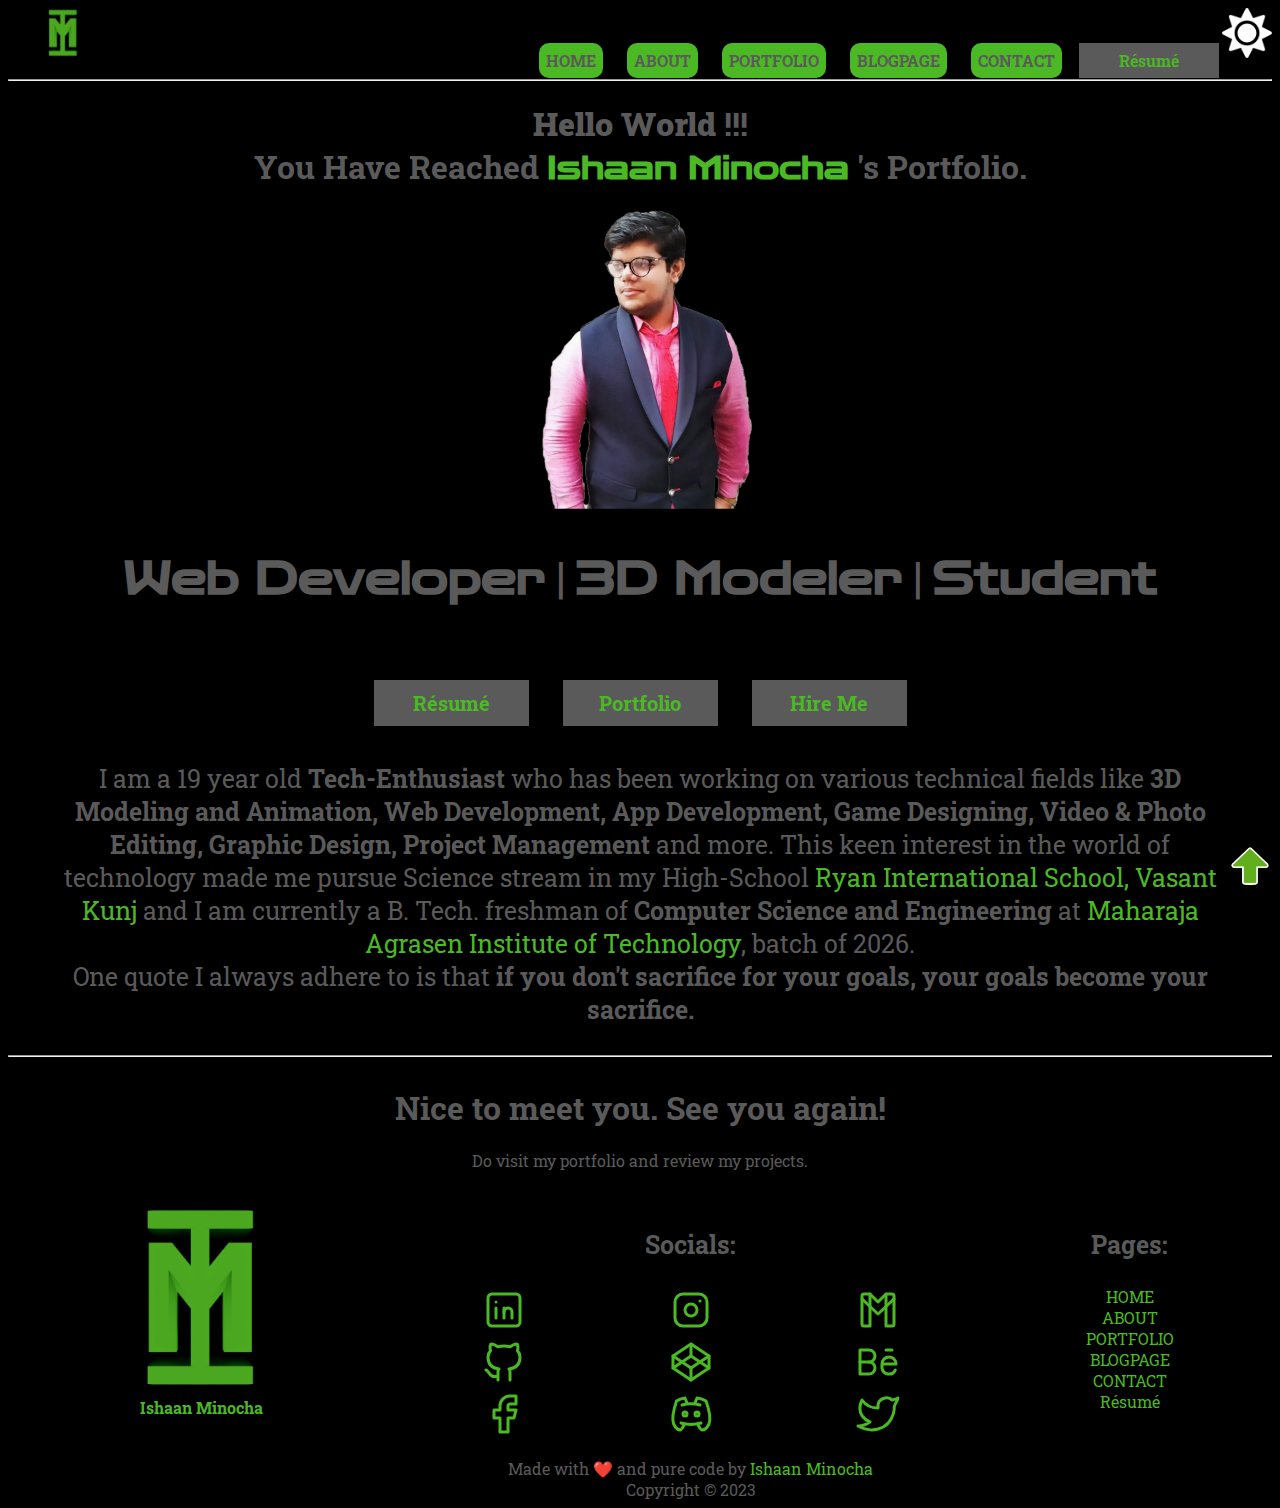
<file: index.html>
<!-- Ishaan Minocha's Portfolio Website -->
<!DOCTYPE html>

<html lang="en">
  <head>
    <meta charset="UTF-8" />
    <meta http-equiv="X-UA-Compatible" content="IE=edge" />
    <meta name="viewport" content="width=device-width, initial-scale=1.0" />
    <meta
      name="description"
      content="Hello World !!! You have reached Ishaan Minocha's Portfolio. Do review all my projects and be sure to follow me on all social media platforms. "
    />
    <meta name="robots" content="INDEX, FOLLOW" />
    <meta
      name="keywords"
      content="ishaan, minocha, ishaan minocha, gameblurr, best portfolio website"
    />
    <title>Ishaan Minocha : Web Developer | 3D Modeler | Student</title>
    <link rel="shortcut icon" href="/logo.png" type="image/x-icon" />
    <link rel="stylesheet" href="style.css" />
    <link rel="preconnect" href="https://fonts.googleapis.com" />
    <link rel="preconnect" href="https://fonts.gstatic.com" crossorigin />
    <link
      href="https://fonts.googleapis.com/css2?family=Zen+Dots&display=swap"
      rel="stylesheet"
    />
    <style>
      @import url("https://fonts.googleapis.com/css2?family=Zen+Dots&display=swap");
    </style>
    <link
      href="https://fonts.googleapis.com/css2?family=Roboto+Slab&display=swap"
      rel="stylesheet"
    />
    <style>
      @import url("https://fonts.googleapis.com/css2?family=Roboto+Slab&display=swap");
    </style>
    <script src="/action.js"></script>
  </head>

  <body>
    <header id="header">
      <img id="themeicon" src="sun.png" alt="Light" />
      <div>
        <a href="index.html">
          <img id="logo" src="logo.png" alt=" I M " />
        </a>
      </div>

      <br /><br />

      <nav id="navbar">
        <a class="navButton" href="index.html">HOME</a>
        <a class="navButton" href="about.html">ABOUT</a>
        <a class="navButton" href="portfolio.html">PORTFOLIO</a>
        <a class="navButton" href="blogpage.html">BLOGPAGE</a>
        <a class="navButton" href="contact.html">CONTACT</a>
        <a id="navResumeButton" href="https://resume.com">Résumé</a>
      </nav>
    </header>

    <hr />

    <div>
      <h1 class="centred">
        <strong id="hW">Hello World</strong> !!! <br />
        You Have Reached
        <strong id="mainName">Ishaan Minocha</strong>
        's Portfolio.
      </h1>
      <img
        src="ishaan.png"
        alt="Don't worry he is cute and handsome."
        id="ishuImage"
      />
    </div>

    <div class="centred" id="profile">
      <h2>
        <strong class="text">Web Developer</strong> |
        <strong class="text">3D Modeler</strong> |
        <strong class="text">Student</strong>
      </h2>
    </div>

    <br />

    <div class="centred">
      <a id="resumeButton" href="resume.com">Résumé</a>
      <a id="resumeButton" href="resume.com">Portfolio</a>
      <a id="resumeButton" href="resume.com">Hire Me</a>
    </div>

    <!-- <div class="centred">
        <h1>#Be the <strong>black sheep</strong> amongst the white ones.</h1>
    </div> -->

    <div>
      <br />

      <p id="intro">
        I am a 19 year old <strong>Tech-Enthusiast</strong> who has been working
        on various technical fields like
        <strong
          >3D Modeling and Animation, Web Development, App Development, Game
          Designing, Video & Photo Editing, Graphic Design, Project
          Management</strong
        >
        and more. This keen interest in the world of technology made me pursue
        Science stream in my High-School
        <a
          href="https://www.ryangroup.org/ryaninternational/cbse/delhi/ryan-international-school-vasant-kunj"
          >Ryan International School, Vasant Kunj</a
        >
        and I am currently a B. Tech. freshman of<strong>
          Computer Science and Engineering</strong
        >
        at
        <a href="https://mait.ac.in/"
          >Maharaja Agrasen Institute of Technology</a
        >, batch of 2026.
        <br />
        One quote I always adhere to is that
        <strong
          >if you don't sacrifice for your goals, your goals become your
          sacrifice.</strong
        >
        <!-- I learnt the appropriate languages and software to gain experience in these fields including Blender &
            Fusion 360 (for 3D Modeling, Animation & Printing), Front-End Web Dev (HTML, CSS, JS), App Dev (Kotlin,
            Java), Python, Premier Pro & Filmora (for Video Editing), Photoshop (for Photo Editing) and much more. <br>
            The craving to learn more made me first join my school Tech Club <a
                href="https://createchclub.in/">.createch</a> and later after a year went on to become its Head of 3D
            modeling and then the Head compiler. Being a part of this community my team and I had organized many tech
            fests and events, competitions and also some education drives in which used all these fields were taught to
            students who didn't have much resources but passion of technology. In my tenure, I also won many
            competitions of other schools and brought some laurels to school. <br> -->
      </p>
    </div>

    <br />

    <hr />

    <footer id="footerMenu" class="centred">
      <div id="footerAbove">
        <h1 class="centred">Nice to meet you. See you again!</h1>
        <p class="centred">Do visit my portfolio and review my projects.</p>
      </div>

      <div id="footerRight">
        <h3 class="footerHeading">Pages:</h3>
        <a href="index.html" target="_blank">HOME</a> <br />
        <a href="about.html" target="_blank">ABOUT</a> <br />
        <a href="portfolio.html" target="_blank">PORTFOLIO</a> <br />
        <a href="blogpage.html" target="_blank">BLOGPAGE</a> <br />
        <a href="contact.html" target="_blank">CONTACT</a> <br />
        <a href="https://resume.com" target="_blank">Résumé</a>
      </div>

      <div id="footerLeft">
        <a href="index.html">
          <div>
            <img id="logoDown" src="logo.png" alt=" I M " />
          </div>
          <div>
            <strong>Ishaan Minocha</strong>
          </div>
        </a>
      </div>

      <div id="footerMid">
        <h3 id="socialHead" class="footerHeading">Socials:</h3>

        <a
          href="https://www.linkedin.com/in/ishaan-minocha-785779250/"
          target="_blank"
        >
          <div id="linkedin">
            <svg
              xmlns="http://www.w3.org/2000/svg"
              class="icon icon-tabler icon-tabler-brand-linkedin"
              width="48"
              height="48"
              viewBox="0 0 24 24"
              stroke-width="1.5"
              stroke="#4bb923"
              fill="none"
              stroke-linecap="round"
              stroke-linejoin="round"
            >
              <path stroke="none" d="M0 0h24v24H0z" fill="none" />
              <rect x="4" y="4" width="16" height="16" rx="2" />
              <line x1="8" y1="11" x2="8" y2="16" />
              <line x1="8" y1="8" x2="8" y2="8.01" />
              <line x1="12" y1="16" x2="12" y2="11" />
              <path d="M16 16v-3a2 2 0 0 0 -4 0" />
            </svg>
          </div>
        </a>

        <a href="https://www.instagram.com/ishaantrovert/" target="_blank">
          <div id="instagram">
            <svg
              xmlns="http://www.w3.org/2000/svg"
              class="icon icon-tabler icon-tabler-brand-instagram"
              width="48"
              height="48"
              viewBox="0 0 24 24"
              stroke-width="1.5"
              stroke="#4bb923"
              fill="none"
              stroke-linecap="round"
              stroke-linejoin="round"
            >
              <path stroke="none" d="M0 0h24v24H0z" fill="none" />
              <rect x="4" y="4" width="16" height="16" rx="4" />
              <circle cx="12" cy="12" r="3" />
              <line x1="16.5" y1="7.5" x2="16.5" y2="7.501" />
            </svg>
          </div>
        </a>

        <a href="mailto:minochaishaan2003@gmail.com" target="_blank">
          <div id="gmail">
            <svg
              xmlns="http://www.w3.org/2000/svg"
              class="icon icon-tabler icon-tabler-brand-gmail"
              width="48"
              height="48"
              viewBox="0 0 24 24"
              stroke-width="1.5"
              stroke="#4bb923"
              fill="none"
              stroke-linecap="round"
              stroke-linejoin="round"
            >
              <path stroke="none" d="M0 0h24v24H0z" fill="none" />
              <path d="M16 20h3a1 1 0 0 0 1 -1v-14a1 1 0 0 0 -1 -1h-3v16z" />
              <path d="M5 20h3v-16h-3a1 1 0 0 0 -1 1v14a1 1 0 0 0 1 1z" />
              <path d="M16 4l-4 4l-4 -4" />
              <path d="M4 6.5l8 7.5l8 -7.5" />
            </svg>
          </div>
        </a>

        <a href="https://github.com/IshaanMinocha" target="_blank">
          <div id="github">
            <svg
              xmlns="http://www.w3.org/2000/svg"
              class="icon icon-tabler icon-tabler-brand-github"
              width="48"
              height="48"
              viewBox="0 0 24 24"
              stroke-width="1.5"
              stroke="#4bb923"
              fill="none"
              stroke-linecap="round"
              stroke-linejoin="round"
            >
              <path stroke="none" d="M0 0h24v24H0z" fill="none" />
              <path
                d="M9 19c-4.3 1.4 -4.3 -2.5 -6 -3m12 5v-3.5c0 -1 .1 -1.4 -.5 -2c2.8 -.3 5.5 -1.4 5.5 -6a4.6 4.6 0 0 0 -1.3 -3.2a4.2 4.2 0 0 0 -.1 -3.2s-1.1 -.3 -3.5 1.3a12.3 12.3 0 0 0 -6.2 0c-2.4 -1.6 -3.5 -1.3 -3.5 -1.3a4.2 4.2 0 0 0 -.1 3.2a4.6 4.6 0 0 0 -1.3 3.2c0 4.6 2.7 5.7 5.5 6c-.6 .6 -.6 1.2 -.5 2v3.5"
              />
            </svg>
          </div>
        </a>

        <a href="https://codepen.io/IshaanMinocha" target="_blank">
          <div id="codepen">
            <svg
              xmlns="http://www.w3.org/2000/svg"
              class="icon icon-tabler icon-tabler-brand-codepen"
              width="48"
              height="48"
              viewBox="0 0 24 24"
              stroke-width="1.5"
              stroke="#4bb923"
              fill="none"
              stroke-linecap="round"
              stroke-linejoin="round"
            >
              <path stroke="none" d="M0 0h24v24H0z" fill="none" />
              <path d="M3 15l9 6l9 -6l-9 -6l-9 6" />
              <path d="M3 9l9 6l9 -6l-9 -6l-9 6" />
              <line x1="3" y1="9" x2="3" y2="15" />
              <line x1="21" y1="9" x2="21" y2="15" />
              <line x1="12" y1="3" x2="12" y2="9" />
              <line x1="12" y1="15" x2="12" y2="21" />
            </svg>
          </div>
        </a>

        <a href="https://www.behance.net/ishaanminocha" target="_blank">
          <div id="behance">
            <svg
              xmlns="http://www.w3.org/2000/svg"
              class="icon icon-tabler icon-tabler-brand-behance"
              width="48"
              height="48"
              viewBox="0 0 24 24"
              stroke-width="1.5"
              stroke="#4bb923"
              fill="none"
              stroke-linecap="round"
              stroke-linejoin="round"
            >
              <path stroke="none" d="M0 0h24v24H0z" fill="none" />
              <path d="M3 18v-12h4.5a3 3 0 0 1 0 6a3 3 0 0 1 0 6h-4.5" />
              <line x1="3" y1="12" x2="7.5" y2="12" />
              <path d="M14 13h7a3.5 3.5 0 0 0 -7 0v2a3.5 3.5 0 0 0 6.64 1" />
              <line x1="16" y1="6" x2="19" y2="6" />
            </svg>
          </div>
        </a>

        <a href="https://www.facebook.com/ishaan.minocha.7" target="_blank">
          <div id="facebook">
            <svg
              xmlns="http://www.w3.org/2000/svg"
              class="icon icon-tabler icon-tabler-brand-facebook"
              width="48"
              height="48"
              viewBox="0 0 24 24"
              stroke-width="1.5"
              stroke="#4bb923"
              fill="none"
              stroke-linecap="round"
              stroke-linejoin="round"
            >
              <path stroke="none" d="M0 0h24v24H0z" fill="none" />
              <path
                d="M7 10v4h3v7h4v-7h3l1 -4h-4v-2a1 1 0 0 1 1 -1h3v-4h-3a5 5 0 0 0 -5 5v2h-3"
              />
            </svg>
          </div>
        </a>

        <a
          href="https://discordapp.com/users/561055829772730393"
          target="_blank"
        >
          <div id="discord">
            <svg
              xmlns="http://www.w3.org/2000/svg"
              class="icon icon-tabler icon-tabler-brand-discord"
              width="48"
              height="48"
              viewBox="0 0 24 24"
              stroke-width="1.5"
              stroke="#4bb923"
              fill="none"
              stroke-linecap="round"
              stroke-linejoin="round"
            >
              <path stroke="none" d="M0 0h24v24H0z" fill="none" />
              <circle cx="9" cy="12" r="1" />
              <circle cx="15" cy="12" r="1" />
              <path d="M7.5 7.5c3.5 -1 5.5 -1 9 0" />
              <path d="M7 16.5c3.5 1 6.5 1 10 0" />
              <path
                d="M15.5 17c0 1 1.5 3 2 3c1.5 0 2.833 -1.667 3.5 -3c.667 -1.667 .5 -5.833 -1.5 -11.5c-1.457 -1.015 -3 -1.34 -4.5 -1.5l-1 2.5"
              />
              <path
                d="M8.5 17c0 1 -1.356 3 -1.832 3c-1.429 0 -2.698 -1.667 -3.333 -3c-.635 -1.667 -.476 -5.833 1.428 -11.5c1.388 -1.015 2.782 -1.34 4.237 -1.5l1 2.5"
              />
            </svg>
          </div>
        </a>

        <a href="https://twitter.com/" target="_blank">
          <div id="twitter">
            <svg
              xmlns="http://www.w3.org/2000/svg"
              class="icon icon-tabler icon-tabler-brand-twitter"
              width="48"
              height="48"
              viewBox="0 0 24 24"
              stroke-width="1.5"
              stroke="#4bb923"
              fill="none"
              stroke-linecap="round"
              stroke-linejoin="round"
            >
              <path stroke="none" d="M0 0h24v24H0z" fill="none" />
              <path
                d="M22 4.01c-1 .49 -1.98 .689 -3 .99c-1.121 -1.265 -2.783 -1.335 -4.38 -.737s-2.643 2.06 -2.62 3.737v1c-3.245 .083 -6.135 -1.395 -8 -4c0 0 -4.182 7.433 4 11c-1.872 1.247 -3.739 2.088 -6 2c3.308 1.803 6.913 2.423 10.034 1.517c3.58 -1.04 6.522 -3.723 7.651 -7.742a13.84 13.84 0 0 0 .497 -3.753c-.002 -.249 1.51 -2.772 1.818 -4.013z"
              />
            </svg>
          </div>
        </a>
      </div>

      <br />

      <div>
        Made with ❤️ and pure code by
        <a href="https://github.com/IshaanMinocha"> Ishaan Minocha</a> <br />
        Copyright &copy; 2023

        <div id="goToTop">
          <a href="#header"
            ><img src="uparrow.png" alt="TOP" style="width: 40px"
          /></a>
        </div>
      </div>
    </footer>

    <script>
      var themeicon = document.getElementById("themeicon");
      themeicon.onclick = function () {
        document.body.classList.toggle("lighttheme");
        if (document.body.classList.contains("lighttheme")) {
          themeicon.src = "moon.png";
        } else {
          themeicon.src = "sun.png";
        }
      };
    </script>
  </body>
</html>
</file>
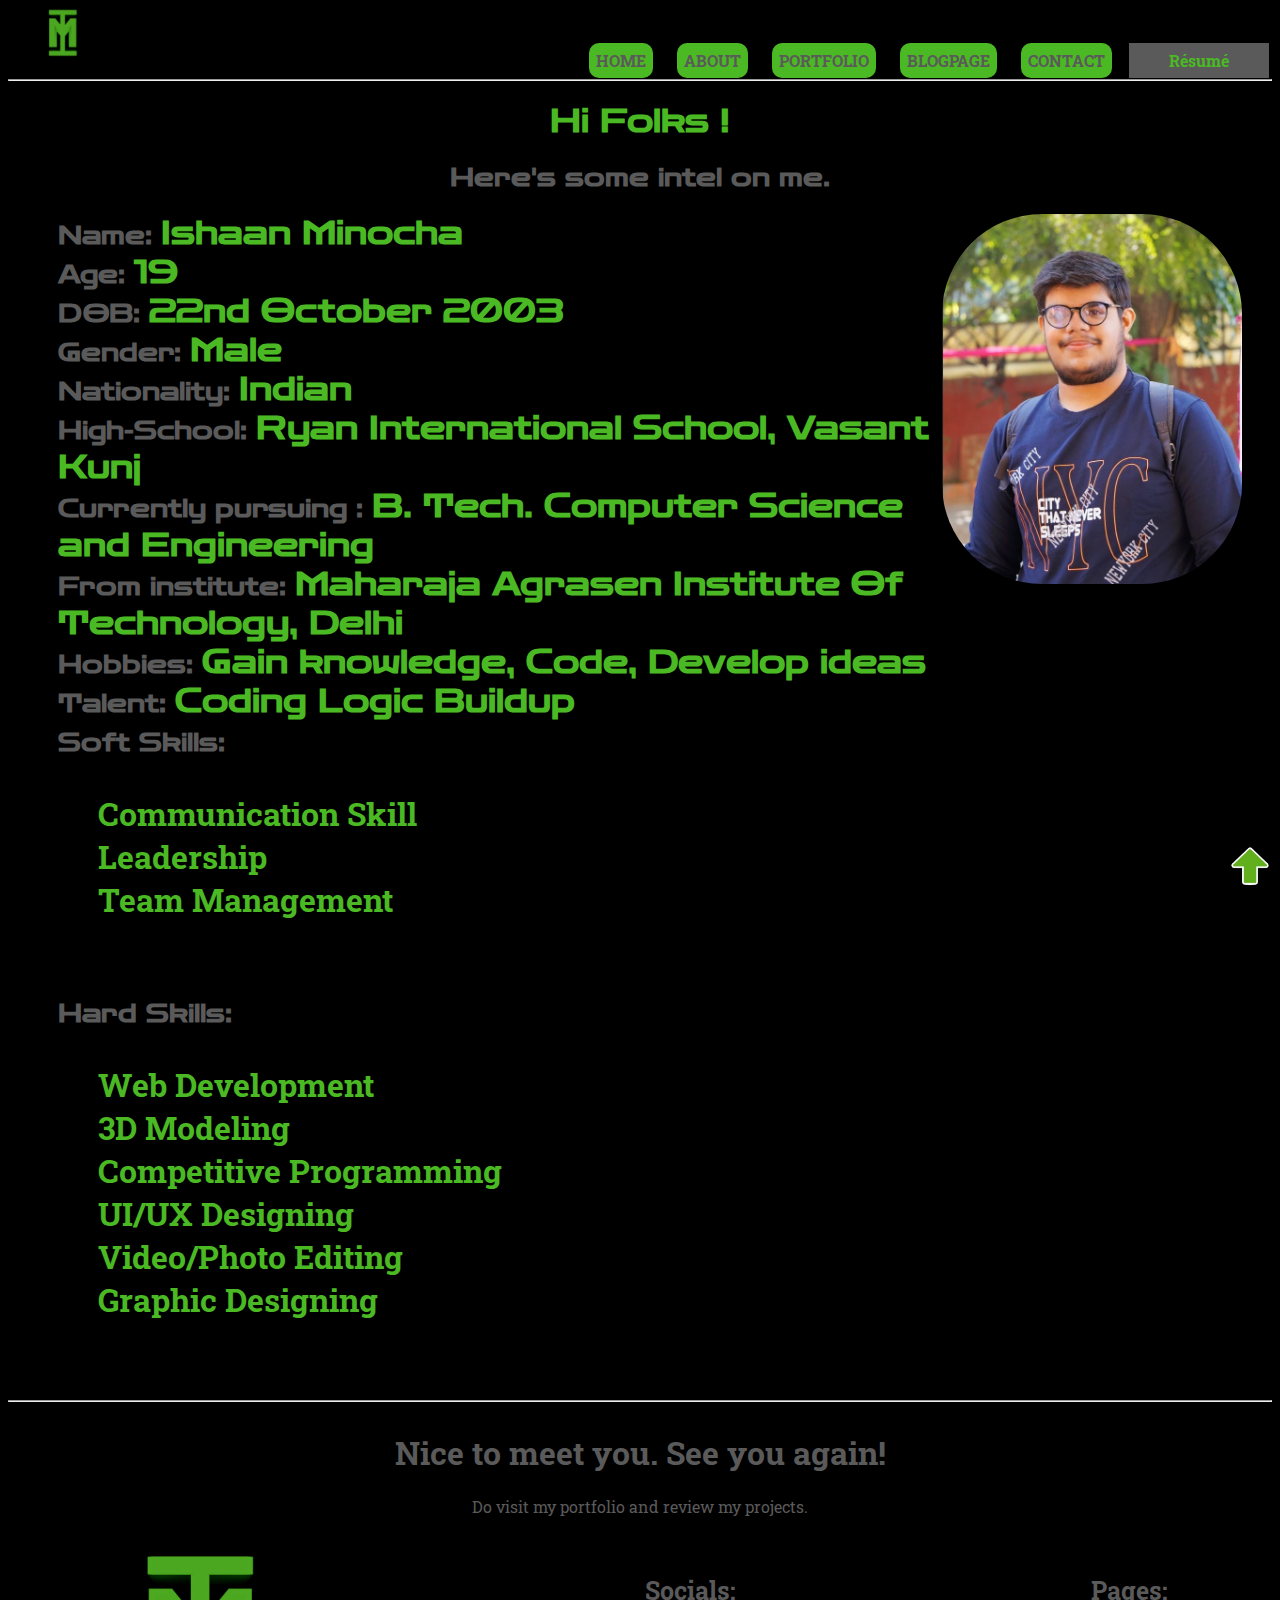
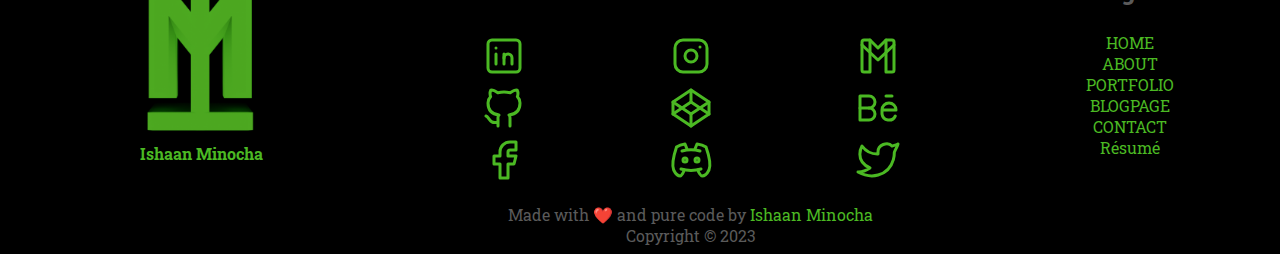
<file: about.html>
<!-- Ishaan Minocha's Portfolio Website -->
<!DOCTYPE html>

<html lang="en">

<head>
    <meta charset="UTF-8">
    <meta http-equiv="X-UA-Compatible" content="IE=edge">
    <meta name="viewport" content="width=device-width, initial-scale=1.0">
    <meta name="description"
        content="Hello World !!! You have reached Ishaan Minocha's Portfolio. Do review all my projects and be sure to follow me on all social media platforms. ">
    <meta name="robots" content="INDEX, FOLLOW">
    <meta name="keywords" content="ishaan, minocha, ishaan minocha, gameblurr, best portfolio website">
    <title>Ishaan Minocha : Web Developer | 3D Modeler | Student</title>
    <link rel="stylesheet" href="style.css">
    <link rel="preconnect" href="https://fonts.googleapis.com">
    <link rel="preconnect" href="https://fonts.gstatic.com" crossorigin>
    <link href="https://fonts.googleapis.com/css2?family=Zen+Dots&display=swap" rel="stylesheet">
    <style>
        @import url('https://fonts.googleapis.com/css2?family=Zen+Dots&display=swap');
    </style>
    <link href="https://fonts.googleapis.com/css2?family=Roboto+Slab&display=swap" rel="stylesheet">
    <style>
        @import url('https://fonts.googleapis.com/css2?family=Roboto+Slab&display=swap');
    </style>
    <script src="action.js"></script>
</head>

<body>

    <header>
        <div>
            <a href="index.html">
                <img id="logo" src="logo.png" alt=" I M ">
            </a>
        </div>

        <br><br>

        <nav>
            <a class="navButton" href="index.html">HOME</a>
            <a class="navButton" href="about.html">ABOUT</a>
            <a class="navButton" href="portfolio.html">PORTFOLIO</a>
            <a class="navButton" href="blogpage.html">BLOGPAGE</a>
            <a class="navButton" href="contact.html">CONTACT</a>
            <a id="navResumeButton" href="https://resume.com">Résumé</a>
        </nav>

    </header>

    <hr>

    <div>
        <h1 class="heading centred">
            Hi Folks !
        </h1>
        <h2 class="subheading centred">
            Here's some intel on me.
        </h2>
    </div>

    <div id="intelpallete">
        <div>
            <img id="palleteimg" src="ishaan2.jpg" alt="ishaan">
        </div>
        <div id="palletetext" class="subheading">
            Name: <strong class="heading">Ishaan Minocha</strong> <br>
            Age: <strong class="heading">19</strong> <br>
            DOB: <strong class="heading">22nd October 2003</strong> <br>
            Gender: <strong class="heading">Male</strong> <br>
            Nationality: <strong class="heading">Indian</strong> <br>
            High-School: <strong class="heading">Ryan International School, Vasant Kunj</strong> <br>
            Currently pursuing : <strong class="heading">B. Tech. Computer Science and Engineering</strong> <br>
            From institute: <strong class="heading">Maharaja Agrasen Institute Of Technology, Delhi</strong> <br>
            Hobbies: <strong class="heading">Gain knowledge, Code, Develop ideas</strong> <br>
            Talent: <strong class="heading">Coding Logic Buildup</strong> <br>
            Soft Skills: <strong class="heading">
                <ul id="palletelist">
                    <li>Communication Skill</li>
                    <li>Leadership</li>
                    <li>Team Management</li>
                </ul>
            </strong> <br>
            Hard Skills: <strong class="heading">
                <ul id="palletelist">
                    <li>Web Development</li>
                    <li>3D Modeling</li>
                    <li>Competitive Programming</li>
                    <li>UI/UX Designing</li>
                    <li>Video/Photo Editing</li>
                    <li>Graphic Designing</li>
                </ul>
            </strong> <br>
        </div>

    </div>

    <hr>

    <footer id="footerMenu" class="centred">

        <div id="footerAbove">
            <h1 class="centred">Nice to meet you. See you again!</h1>
            <p class="centred"> Do visit my portfolio and review my projects.
            </p>
        </div>

        <div id="footerRight">
            <h3 class="footerHeading">Pages:</h3>
            <a href="index.html" target="_blank">HOME</a> <br>
            <a href="about.html" target="_blank">ABOUT</a> <br>
            <a href="portfolio.html" target="_blank">PORTFOLIO</a> <br>
            <a href="blogpage.html" target="_blank">BLOGPAGE</a> <br>
            <a href="contact.html" target="_blank">CONTACT</a> <br>
            <a href="https://resume.com" target="_blank">Résumé</a>
        </div>

        <div id="footerLeft">

            <a href="index.html">
                <div>
                    <img id="logoDown" src="logo.png" alt=" I M ">
                </div>
                <div>
                    <strong>Ishaan Minocha</strong>
                </div>
            </a>

        </div>

        <div id="footerMid">
            <h3 id="socialHead" class="footerHeading">Socials:</h3>


            <a href="https://www.linkedin.com/in/ishaan-minocha-785779250/" target="_blank">
                <div id="linkedin">
                    <svg xmlns="http://www.w3.org/2000/svg" class="icon icon-tabler icon-tabler-brand-linkedin"
                        width="48" height="48" viewBox="0 0 24 24" stroke-width="1.5" stroke="#4bb923" fill="none"
                        stroke-linecap="round" stroke-linejoin="round">
                        <path stroke="none" d="M0 0h24v24H0z" fill="none" />
                        <rect x="4" y="4" width="16" height="16" rx="2" />
                        <line x1="8" y1="11" x2="8" y2="16" />
                        <line x1="8" y1="8" x2="8" y2="8.01" />
                        <line x1="12" y1="16" x2="12" y2="11" />
                        <path d="M16 16v-3a2 2 0 0 0 -4 0" />
                    </svg>
                </div>
            </a>



            <a href="https://www.instagram.com/ishaantrovert/" target="_blank">
                <div id="instagram">
                    <svg xmlns="http://www.w3.org/2000/svg" class="icon icon-tabler icon-tabler-brand-instagram"
                        width="48" height="48" viewBox="0 0 24 24" stroke-width="1.5" stroke="#4bb923" fill="none"
                        stroke-linecap="round" stroke-linejoin="round">
                        <path stroke="none" d="M0 0h24v24H0z" fill="none" />
                        <rect x="4" y="4" width="16" height="16" rx="4" />
                        <circle cx="12" cy="12" r="3" />
                        <line x1="16.5" y1="7.5" x2="16.5" y2="7.501" />
                    </svg>
                </div>
            </a>



            <a href="mailto:minochaishaan2003@gmail.com" target="_blank">
                <div id="gmail">
                    <svg xmlns="http://www.w3.org/2000/svg" class="icon icon-tabler icon-tabler-brand-gmail" width="48"
                        height="48" viewBox="0 0 24 24" stroke-width="1.5" stroke="#4bb923" fill="none"
                        stroke-linecap="round" stroke-linejoin="round">
                        <path stroke="none" d="M0 0h24v24H0z" fill="none" />
                        <path d="M16 20h3a1 1 0 0 0 1 -1v-14a1 1 0 0 0 -1 -1h-3v16z" />
                        <path d="M5 20h3v-16h-3a1 1 0 0 0 -1 1v14a1 1 0 0 0 1 1z" />
                        <path d="M16 4l-4 4l-4 -4" />
                        <path d="M4 6.5l8 7.5l8 -7.5" />
                    </svg>
                </div>
            </a>



            <a href="https://github.com/IshaanMinocha" target="_blank">
                <div id="github">
                    <svg xmlns="http://www.w3.org/2000/svg" class="icon icon-tabler icon-tabler-brand-github" width="48"
                        height="48" viewBox="0 0 24 24" stroke-width="1.5" stroke="#4bb923" fill="none"
                        stroke-linecap="round" stroke-linejoin="round">
                        <path stroke="none" d="M0 0h24v24H0z" fill="none" />
                        <path
                            d="M9 19c-4.3 1.4 -4.3 -2.5 -6 -3m12 5v-3.5c0 -1 .1 -1.4 -.5 -2c2.8 -.3 5.5 -1.4 5.5 -6a4.6 4.6 0 0 0 -1.3 -3.2a4.2 4.2 0 0 0 -.1 -3.2s-1.1 -.3 -3.5 1.3a12.3 12.3 0 0 0 -6.2 0c-2.4 -1.6 -3.5 -1.3 -3.5 -1.3a4.2 4.2 0 0 0 -.1 3.2a4.6 4.6 0 0 0 -1.3 3.2c0 4.6 2.7 5.7 5.5 6c-.6 .6 -.6 1.2 -.5 2v3.5" />
                    </svg>
                </div>
            </a>



            <a href="https://codepen.io/IshaanMinocha" target="_blank">
                <div id="codepen">
                    <svg xmlns="http://www.w3.org/2000/svg" class="icon icon-tabler icon-tabler-brand-codepen"
                        width="48" height="48" viewBox="0 0 24 24" stroke-width="1.5" stroke="#4bb923" fill="none"
                        stroke-linecap="round" stroke-linejoin="round">
                        <path stroke="none" d="M0 0h24v24H0z" fill="none" />
                        <path d="M3 15l9 6l9 -6l-9 -6l-9 6" />
                        <path d="M3 9l9 6l9 -6l-9 -6l-9 6" />
                        <line x1="3" y1="9" x2="3" y2="15" />
                        <line x1="21" y1="9" x2="21" y2="15" />
                        <line x1="12" y1="3" x2="12" y2="9" />
                        <line x1="12" y1="15" x2="12" y2="21" />
                    </svg>
                </div>
            </a>



            <a href="https://www.behance.net/ishaanminocha" target="_blank">
                <div id="behance">
                    <svg xmlns="http://www.w3.org/2000/svg" class="icon icon-tabler icon-tabler-brand-behance"
                        width="48" height="48" viewBox="0 0 24 24" stroke-width="1.5" stroke="#4bb923" fill="none"
                        stroke-linecap="round" stroke-linejoin="round">
                        <path stroke="none" d="M0 0h24v24H0z" fill="none" />
                        <path d="M3 18v-12h4.5a3 3 0 0 1 0 6a3 3 0 0 1 0 6h-4.5" />
                        <line x1="3" y1="12" x2="7.5" y2="12" />
                        <path d="M14 13h7a3.5 3.5 0 0 0 -7 0v2a3.5 3.5 0 0 0 6.64 1" />
                        <line x1="16" y1="6" x2="19" y2="6" />
                    </svg>
                </div>
            </a>



            <a href="https://www.facebook.com/ishaan.minocha.7" target="_blank">
                <div id="facebook">
                    <svg xmlns="http://www.w3.org/2000/svg" class="icon icon-tabler icon-tabler-brand-facebook"
                        width="48" height="48" viewBox="0 0 24 24" stroke-width="1.5" stroke="#4bb923" fill="none"
                        stroke-linecap="round" stroke-linejoin="round">
                        <path stroke="none" d="M0 0h24v24H0z" fill="none" />
                        <path d="M7 10v4h3v7h4v-7h3l1 -4h-4v-2a1 1 0 0 1 1 -1h3v-4h-3a5 5 0 0 0 -5 5v2h-3" />
                    </svg>
                </div>
            </a>



            <a href="https://discordapp.com/users/561055829772730393" target="_blank">
                <div id="discord">
                    <svg xmlns="http://www.w3.org/2000/svg" class="icon icon-tabler icon-tabler-brand-discord"
                        width="48" height="48" viewBox="0 0 24 24" stroke-width="1.5" stroke="#4bb923" fill="none"
                        stroke-linecap="round" stroke-linejoin="round">
                        <path stroke="none" d="M0 0h24v24H0z" fill="none" />
                        <circle cx="9" cy="12" r="1" />
                        <circle cx="15" cy="12" r="1" />
                        <path d="M7.5 7.5c3.5 -1 5.5 -1 9 0" />
                        <path d="M7 16.5c3.5 1 6.5 1 10 0" />
                        <path
                            d="M15.5 17c0 1 1.5 3 2 3c1.5 0 2.833 -1.667 3.5 -3c.667 -1.667 .5 -5.833 -1.5 -11.5c-1.457 -1.015 -3 -1.34 -4.5 -1.5l-1 2.5" />
                        <path
                            d="M8.5 17c0 1 -1.356 3 -1.832 3c-1.429 0 -2.698 -1.667 -3.333 -3c-.635 -1.667 -.476 -5.833 1.428 -11.5c1.388 -1.015 2.782 -1.34 4.237 -1.5l1 2.5" />
                    </svg>
                </div>
            </a>



            <a href="https://twitter.com/" target="_blank">
                <div id="twitter">
                    <svg xmlns="http://www.w3.org/2000/svg" class="icon icon-tabler icon-tabler-brand-twitter"
                        width="48" height="48" viewBox="0 0 24 24" stroke-width="1.5" stroke="#4bb923" fill="none"
                        stroke-linecap="round" stroke-linejoin="round">
                        <path stroke="none" d="M0 0h24v24H0z" fill="none" />
                        <path
                            d="M22 4.01c-1 .49 -1.98 .689 -3 .99c-1.121 -1.265 -2.783 -1.335 -4.38 -.737s-2.643 2.06 -2.62 3.737v1c-3.245 .083 -6.135 -1.395 -8 -4c0 0 -4.182 7.433 4 11c-1.872 1.247 -3.739 2.088 -6 2c3.308 1.803 6.913 2.423 10.034 1.517c3.58 -1.04 6.522 -3.723 7.651 -7.742a13.84 13.84 0 0 0 .497 -3.753c-.002 -.249 1.51 -2.772 1.818 -4.013z" />
                    </svg>
                </div>
            </a>


        </div>

        <br>

        <div> Made with ❤️ and pure code by <a href="https://github.com/IshaanMinocha"> Ishaan Minocha</a> <br>
            Copyright &copy; 2023

            <div id="goToTop">
                <a href="#header"><img src="uparrow.png" alt="TOP" style="width:40px;"></a>
            </div>
        </div>


    </footer>


</body>

</html>
</file>
<file: style.css>
* {
    transition-property: all;
    transition-duration: 0.5s;
    font-family: 'Roboto Slab', serif;
}

:root {
    --primary-color: #4bb923;
    --secondary-color: #5a5a5a;
    --bg-color: black;
}

.lighttheme {
    --primary-color: #4bb923;
    --secondary-color: #313131;
    --bg-color: #e8e4e4;
}

*::selection {
    background-color: var(--primary-color);
    color: var(--bg-color);
}

body {
    background-color: var(--bg-color);
    color: var(--secondary-color);
}

::-webkit-scrollbar {
    width: 20px;
}

::-webkit-scrollbar-track {
    background-color: var(--secondary-color);
    border-radius: 20px;
}

::-webkit-scrollbar-thumb {
    background-color: var(--primary-color);
    border-radius: 10px;
    border: 5px solid transparent;
    background-clip: content-box;
}

#themeicon {
    float: right;
    cursor: pointer;
    width: 50px;
}

#themeicon:hover {
    opacity: 50%;
}

#logo {
    height: 50px;
    margin-left: 30px;
    position: fixed;
}

#mainName {
    transition-property: all;
    transition-duration: 0.3s;
    font-family: 'Zen Dots', cursive;
    color: var(--primary-color);
}

#mainName:hover {
    color: var(--secondary-color);
    font-size: 35px;
}

.centred {
    text-align: center;
}

nav {
    text-align: right;
}

#navbar {
    position: sticky;
    top: 0px;
}

.navButton {
    transition-property: all;
    transition-duration: 0.5s;
    background-color: var(--primary-color);
    border-radius: 10px;
    padding: 7px;
    width: 100px;
    margin: 10px;
    border: none;
    cursor: pointer;
    font-weight: bold;
    text-align: center;
    color: var(--secondary-color);
}

.navButton:hover {
    background-color: var(--secondary-color);
    color: var(--primary-color);
    text-decoration: none;
}

/* .navButton:root {
    color: blanchedalmond;
    background-color: black;
} */

a {
    transition-property: color;
    transition-duration: 0.3s;
    text-decoration: none;
    color: var(--primary-color);
}

a:hover {
    color: var(--secondary-color);
    text-decoration: underline;
}

#ishuImage {
    height: 300px;
    width: 300x;
    border-radius: 40px;
    display: block;
    margin-left: auto;
    margin-right: auto;
}

#ishuImage:hover {
    box-shadow: 1px 1px 5px 10px var(--primary-color);
}

#resumeButton {
    transition-property: all;
    transition-duration: 0.5s;
    background-color: var(--secondary-color);
    padding: 10px;
    width: 135px;
    margin: 15px;
    border: none;
    cursor: pointer;
    font-weight: bold;
    font-size: 20px;
    text-align: center;
    color: var(--primary-color);
    /* display: block; */
    display: inline-block;
    /* text-align: center; */
}

#resumeButton:hover {
    background-color: var(--primary-color);
    color: var(--secondary-color);
    text-decoration: none;
}

#profile {
    font-size: 30px;
    font-family: 'Zen Dots', cursive;
}

.text {
    font-family: 'Zen Dots', cursive;
}

.text:hover {
    color: var(--primary-color);

}

#intro {
    margin: auto;
    max-width: 47em;
    text-align: center;
    font-size: 25px;
}

#goToTop {
    position: fixed;
    bottom: 10px;
    right: 10px;
}

#navResumeButton {
    transition-property: all;
    transition-duration: 0.5s;
    background-color: var(--secondary-color);
    padding: 7px;
    padding-left: 40px;
    padding-right: 40px;
    width: 100px;
    margin: 3px;
    border: none;
    cursor: pointer;
    font-weight: bold;
    text-align: center;
    color: var(--primary-color);
}

#navResumeButton:hover {
    background-color: var(--primary-color);
    color: var(--secondary-color);
    text-decoration: none;
}

.footerHeading {
    font-size: 25px;
}

.heading {
    font-family: 'Zen Dots', cursive;
    font-size: 32px;
    font-weight: bold;
    color: var(--primary-color);
}

.subheading {
    font-family: 'Zen Dots', cursive;
    font-size: 25px;
    font-weight: bold;
}

.icon:hover {
    opacity:50%
}

#palleteimg {
    float: right;
    width: 300px;
    margin-right: 30px;
    border-radius: 100px;
}

#palletetext {
    margin-left: 50px;
}

#palletelist {
    list-style:none;
}


.formText {
    background-color:var(--secondary-color);
    font-weight: bold;
    font-size: 20px;
    border-radius: 10px;
    padding: 5px;
}

.formSubmit {
    background-color: var(--primary-color);
    color: var(--secondary-color);
    font-size:16px;
    font-weight: bold;
    border-radius: 10px;
    padding: 16px;
    margin: 20px;
}

.formSubmit:hover {
    background-color: var(--secondary-color);
    color: var(--primary-color);

}

#formMainHeading {
    font-size: 40px;
    font-weight: bold;
    color: var(--primary-color);
}

#formHeading {
    font-size: 32px;
    font-weight: bold;
    color: var(--secondary-color);
}

#formLine {
    font-size: 32px;
    font-weight: bold;
    color: var(--primary-color);
}

/* #footerRight {
    float: right;
    margin-right: 300px;
}

#footerLeft {
    float: left;
    margin-left: 300px;
} */

.container {
    display: flex;
    justify-content: space-around;
    flex-wrap: wrap;

}

.item {
    width: 595px;
    height: 350px;
    border: 2px solid var(--primary-color);
    margin: 50px;

}

#logoDown {
    width: 190px;

}

/* #footerBox {
    display: flex;
    flex-direction: column;
    flex-wrap: wrap;
    justify-content: space-around;
    width: auto;
}

#footerRight {
    align-self: flex-end;
   
}

#footerLeft {
    align-self: flex-start;
    
    
}

#footerMid {

}

#footerDown {
    flex-basis: ;
    
} */

#footerMenu {
    display: grid;
    grid-gap: 1rem;
    grid-template-areas:
        'footerAbove footerAbove footerAbove'
        'footerLeft footerMid footerRight'
        'footerBottom footerBottom footerBottom';
}

#footerAbove {
    grid-area: footerAbove;
}

#footerLeft {
    grid-area: footerLeft;
}

#footerRight {
    grid-area: footerRight;
}

#footerBottom {
    grid-area: footerBottom;
}

#footerMid {
    grid-area: footerMid;
    display: grid;
    grid-template-areas: 
    'socialhead socialhead socialhead'
    'linkedin instagram gmail'
    'github codepen behance'
    'facebook discord twitter';
}

#socialHead {
    grid-area: socialhead;
}

#facebook {
    display: inline;
    grid-area: facebook;
}

#linkedin {
    display: inline;
    grid-area: linkedin;
}

#instagram {
    display: inline;
    grid-area: instagram;
}

#gmail {
    display: inline;
    grid-area: gmail;
}

#github {
    display: inline;
    grid-area: github;
}

#codepen {
    display: inline;
    grid-area: codepen;
}

#behance {
    display: inline;
    grid-area: behance;
}

#discord {
    display: inline;
    grid-area: discord;
}

#twitter {
    display: inline;
    grid-area: twitter;
}
</file>
